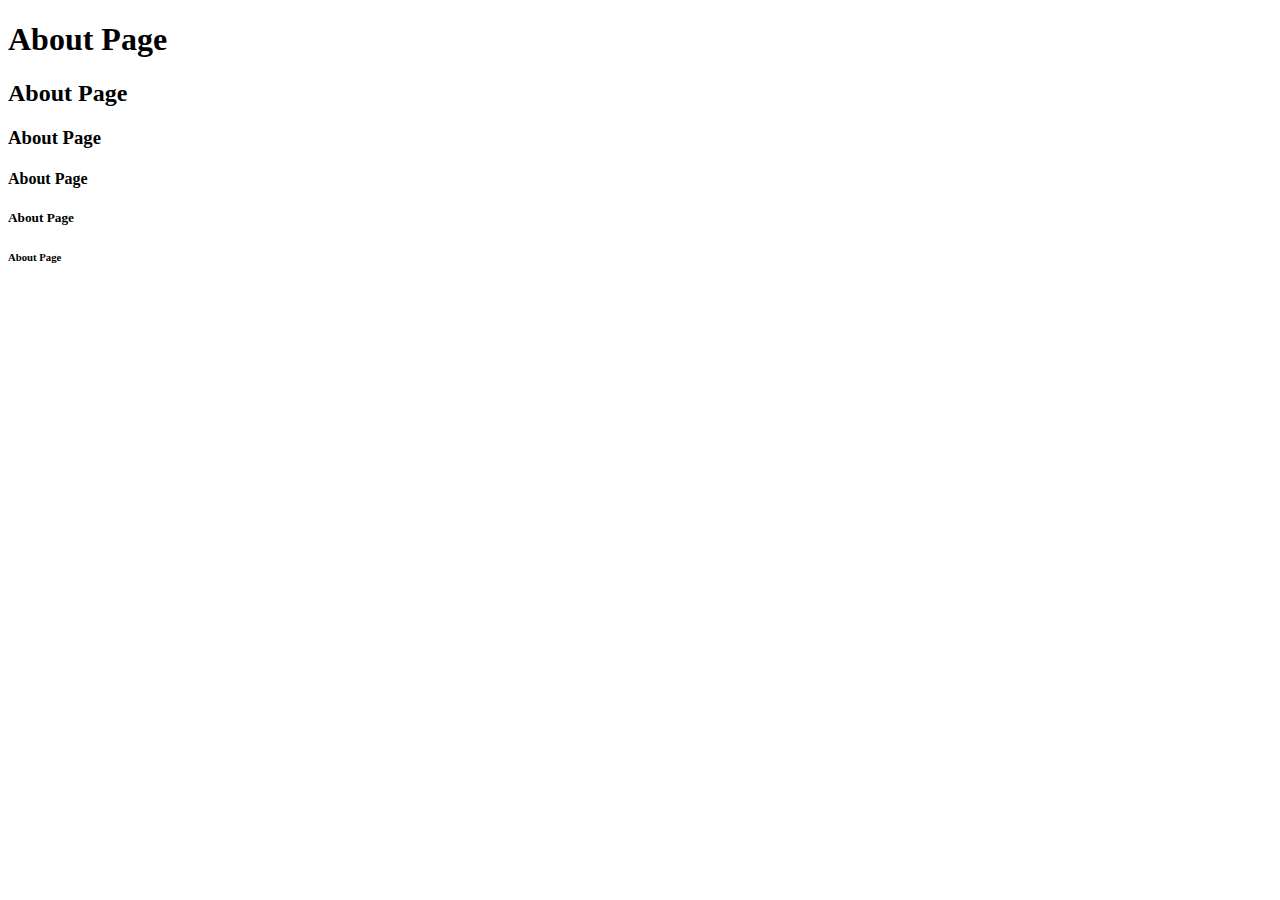
<file: about.html>
<!DOCTYPE html>
<!--[if lt IE 7]>      <html class="no-js lt-ie9 lt-ie8 lt-ie7"> <![endif]-->
<!--[if IE 7]>         <html class="no-js lt-ie9 lt-ie8"> <![endif]-->
<!--[if IE 8]>         <html class="no-js lt-ie9"> <![endif]-->
<!--[if gt IE 8]>      <html class="no-js"> <!--<![endif]-->
<html>
    <head>
        <meta charset="utf-8">
        <meta http-equiv="X-UA-Compatible" content="IE=edge">
        <title></title>
        <meta name="description" content="">
        <meta name="viewport" content="width=device-width, initial-scale=1">
        <link rel="stylesheet" href="">
    </head>
    <body>
        <!--[if lt IE 7]>
            <p class="browsehappy">You are using an <strong>outdated</strong> browser. Please <a href="#">upgrade your browser</a> to improve your experience.</p>
        <![endif]-->
        <h1>About Page</h1>
        <h2>About Page</h2>
        <h3>About Page</h3>
        <h4>About Page</h4>
        <h5>About Page</h5>
        <h6>About Page</h6>
        
        <script src="" async defer></script>
    </body>
</html>
</file>
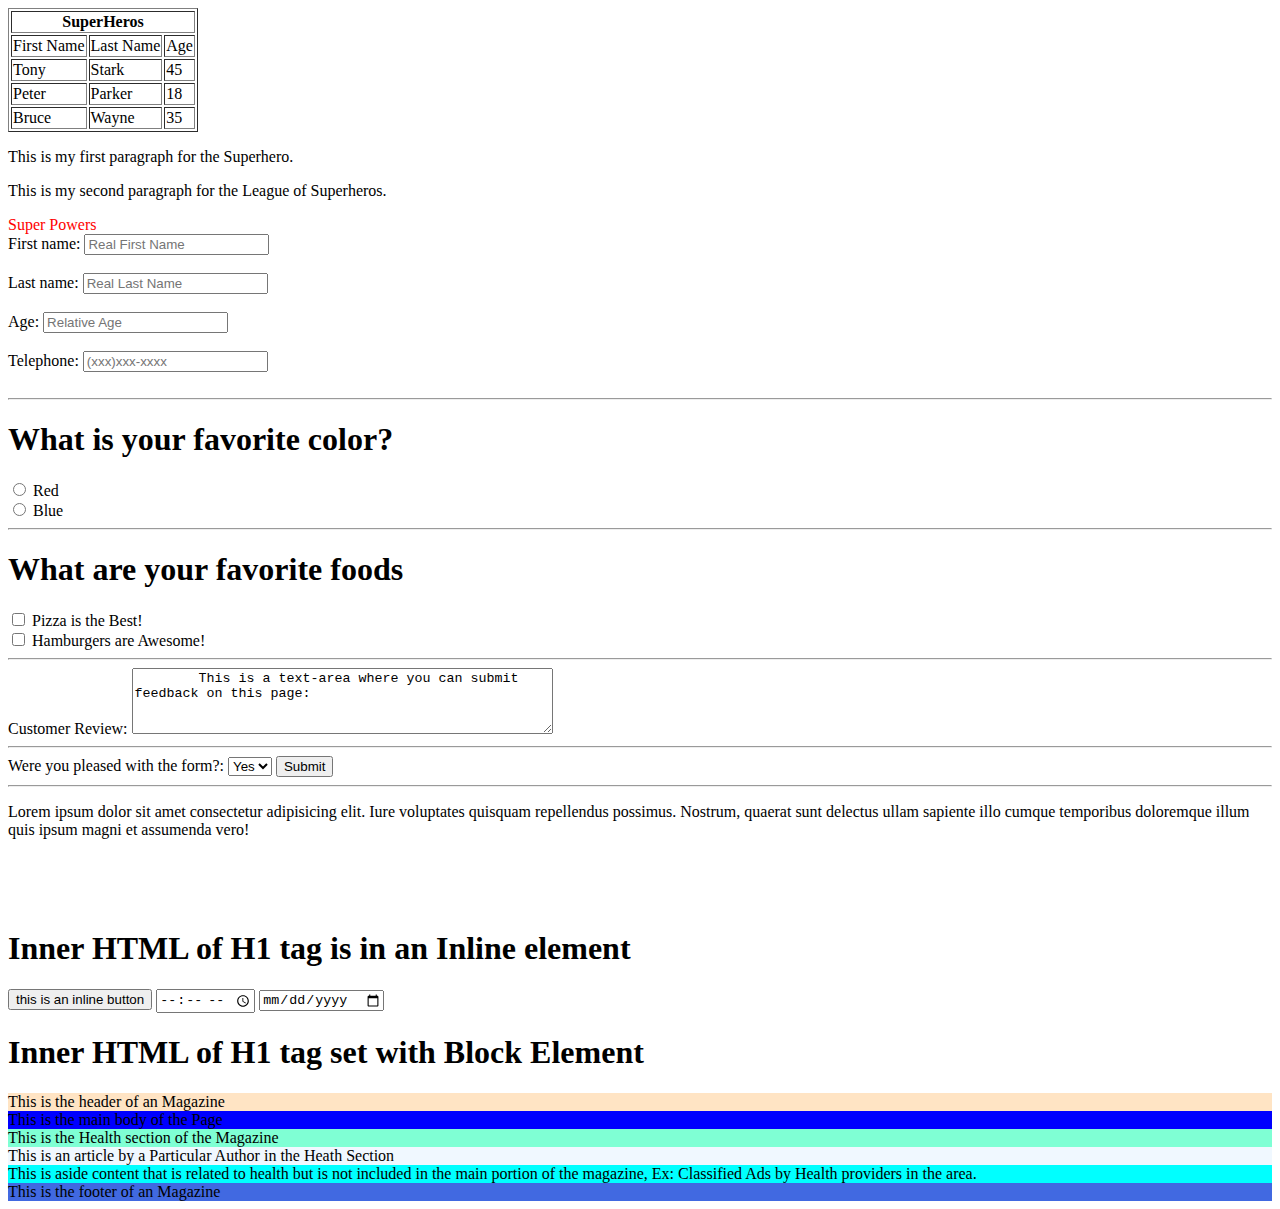
<file: day2.html>
<!DOCTYPE html>
<!--[if lt IE 7]>      <html class="no-js lt-ie9 lt-ie8 lt-ie7"> <![endif]-->
<!--[if IE 7]>         <html class="no-js lt-ie9 lt-ie8"> <![endif]-->
<!--[if IE 8]>         <html class="no-js lt-ie9"> <![endif]-->
<!--[if gt IE 8]>      <html class="no-js"> <!--<![endif]-->
<html>
    <head>
        <meta charset="utf-8">
        <meta http-equiv="X-UA-Compatible" content="IE=edge">
        <title></title>
        <meta name="description" content="">
        <meta name="viewport" content="width=device-width, initial-scale=1">
        <link rel="stylesheet" href="">
    </head>
    <body style background="https://images.pexels.com/photos/417173/pexels-photo-417173.jpeg?auto=compress&cs=tinysrgb&dpr=2&h=750&w=1260">
        <!--[if lt IE 7]>
            <p class="browsehappy">You are using an <strong>outdated</strong> browser. Please <a href="#">upgrade your browser</a> to improve your experience.</p>
        <![endif]-->
        
    <table style border="1">
        <th colspan="3">SuperHeros</th>
        <tr>
            <td>First Name</td>
            <td>Last Name</td>
            <td>Age</td>
        </tr>
        <tr>
            <td>Tony</td>
            <td>Stark</td>
            <td>45</td>
        </tr>
        <tr>
            <td>Peter</td>
            <td>Parker</td>
            <td>18</td>
        </tr>
        <tr>
            <td>Bruce</td>
            <td>Wayne</td>
            <td>35</td>
        </tr>
    </table>
    <p id="Hero">This is my first paragraph for the Superhero.</p>
    <p class="League">This is my second paragraph for the League of Superheros.</p>
    <label style="color:red"> Super Powers</label>
    <form action="" method="">
        <label for="fname">First name:</label>
        <input type="text" placeholder="Real First Name" id="fname" name="fname"><br><br>
        <label for="lname">Last name:</label>
        <input type="password" placeholder="Real Last Name" id="lname" name="lname"><br><br>
        <label for="age">Age:</label>
        <input type="number" placeholder="Relative Age" id="age" name="age"><br><br>
        <label for="tel">Telephone:</label>
        <input type="tel" placeholder="(xxx)xxx-xxxx" id="tel" name="tel" required><br><br>
        
<hr>
        <h1>What is your favorite color?</h1>
        <input type="radio" id="red" name="fav_color" value="red">
        <label for="red">Red</label><br>
        <input type="radio" id="blue" name="fav_color" value="blue">
        <label for="blue">Blue</label><br>
        <hr>
        <h1>What are your favorite foods</h1>
        <input type="checkbox" id="pizza" name="fav_food" value="Pizza">
        <label for="pizza"> Pizza is the Best!</label><br>
        <input type="checkbox" id="hamburgers" name="fav_food" value="Hamburgers">
        <label for="hamburgers"> Hamburgers are Awesome!</label><br>
        <hr>
        <label for="feedback">Customer Review:</label>
        <textarea id="feedback" name="feedback" rows="4" cols="50">
        This is a text-area where you can submit feedback on this page:
        </textarea> 
        <hr>
        <label for="satisfaction">Were you pleased with the form?:</label>
        <select name="satisfaction" id="satisfaction">
        <option value="yes">Yes</option>
        <option value="no">No</option>
        </select>
        <input type="submit" value="Submit">
      </form>
    <hr>
    <div>
        <p>Lorem ipsum dolor sit amet consectetur adipisicing elit. Iure voluptates quisquam repellendus possimus. <span>Nostrum</span>, quaerat sunt delectus ullam sapiente illo cumque temporibus doloremque illum quis ipsum magni et assumenda vero!</p>
        <br>
        <br>
        <br>
        <h1><span>Inner HTML of H1 tag is in an Inline element</span></h1>
        <button>this is an inline button</button>
        <input type="time">
        <input type='date'>
        <h1>Inner HTML of H1 tag set with Block Element</h1>
        <header style= "background-color:bisque;">This is the header of an Magazine</header>  
            <main style= "background-color:blue;">This is the main body of the Page
                <section style= "background-color:aquamarine;">This is the Health section of the Magazine
                    <article style= "background-color:aliceblue;">This is an article by a Particular Author in the Heath Section</article>
                </section>
                <aside style= "background-color:aqua;">This is aside content that is related to health but is not included in the main portion of the magazine, Ex: Classified Ads by Health providers in the area. 
                </aside>
            </main>
        <footer style= "background-color:royalblue;">This is the footer of an Magazine</footer>
    </div>
    
    
        <script src="" async defer></script>
        <!-- Week 2 Homework 2- Tables, Forms, and More
1) In your "week2" repo, add a new file named "day2.html"
2) In "day2.html" add your html boiler plate
3) Create an html table element, it should:
- have 3 columns: First Name, Last Name & Age.
- It should have 3 rows with data in each cell
4) Create a paragraph element with an id attribute set to a unique value
5) Create a paragraph element with a class set to a unique value
6) Create a label tag, the label tag should include:
- A for attribute set to a unique value
7) Create a form tag, the form should include:
- The action & method attributes can be blank or omitted for now
- an input with the type of text, it should:
- Have placeholder text of your choosing
- an id with a value that matches the for attribute of the label from the previous step
- a name with a value that matches the value of the id attribute
- should have the required attribute
NOTE: steps 8 - 15 will all be a part of the same form as above
8) Create 3 more inputs (for a total of 4 in this form so far), each should have a label and be of a type that has not been previously used.
9) Create an <h1> element with the inner HTML set to "What is your favorite color?" e.g. <h1>What is your favorite color?</h1>
10) Create two radio buttons (multiple choice), they should...
- Only be able to select one at a time, HINT: same name attribute value
- They should have a <label> element before them to label each radio button option
- They should have a value that is appropriate to the label inner HTML
- Carry a value associated with the corresponding label
11) Create an <h1> element with the inner HTML set to "What are your favorite foods?"
12) Create at least two checkboxes, they should...
- All have the same value for the name attribute
- All should have a <label> element before them to label each checkbox option
- They should have a value that is appropriate to the label inner HTML
13) Include one <textarea> element
14) A select dropdown, it should...
- A name attribute (the select element)
- Have at least two option element children with value attributes
15) A submit button, can be either an input element or a button element but must have a type of submit
16) Create a div element with a paragraph element nested inside of it
17) The paragraph element should have some dummy text, choose one word from the dummy text and surround it in a <span> tag
18) Enter three <br> tags
19) Create an h1 element with the innerHTML set to inline elements
20) Create 3 different inline elements
21) Create an h1 element with the innerHTML set to block elements
22) Create 3 different block elements -->
    </body>
</html>
</file>
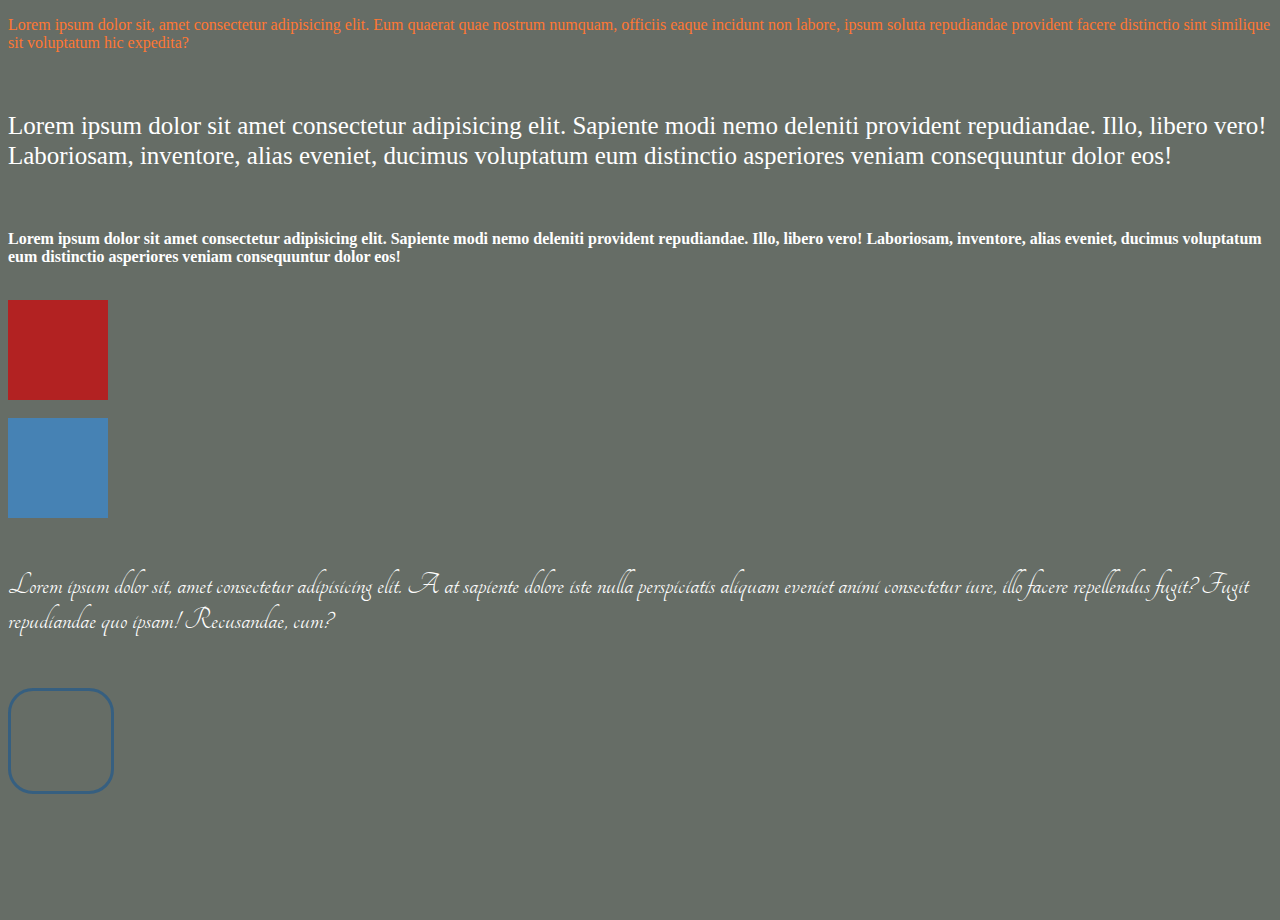
<file: day3.html>
<!DOCTYPE html>
<html lang="en">
<head>
    <meta charset="UTF-8">
    <meta name="viewport" content="width=device-width, initial-scale=1.0">
    <link rel="stylesheet" href="day3.css">
    <link rel="stylesheet"
    href="https://fonts.googleapis.com/css?family=Tangerine">
    <title>Document</title>
</head>
<body>
    <p id="red">Lorem ipsum dolor sit, amet consectetur adipisicing elit. Eum quaerat quae nostrum numquam, officiis eaque incidunt non labore, ipsum soluta repudiandae provident facere distinctio sint similique sit voluptatum hic expedita?</p>
    <br>
    <p class="green big">Lorem ipsum dolor sit amet consectetur adipisicing elit. Sapiente modi nemo deleniti provident repudiandae. Illo, libero vero! Laboriosam, inventore, alias eveniet, ducimus voluptatum eum distinctio asperiores veniam consequuntur dolor eos!</p>
    <br>
    <p class="green bold">Lorem ipsum dolor sit amet consectetur adipisicing elit. Sapiente modi nemo deleniti provident repudiandae. Illo, libero vero! Laboriosam, inventore, alias eveniet, ducimus voluptatum eum distinctio asperiores veniam consequuntur dolor eos!</p>
    <br>
    <div class="box-1"></div>
    <br>
    <div class="box-2"></div>
    <br>
    <p id="cool-font">Lorem ipsum dolor sit, amet consectetur adipisicing elit. A at sapiente dolore iste nulla perspiciatis aliquam eveniet animi consectetur iure, illo facere repellendus fugit? Fugit repudiandae quo ipsam! Recusandae, cum?</p>
    <br>
    <div class="border"></div>
    <br>
    <div class="img"></div>
</body>
</html>
</file>
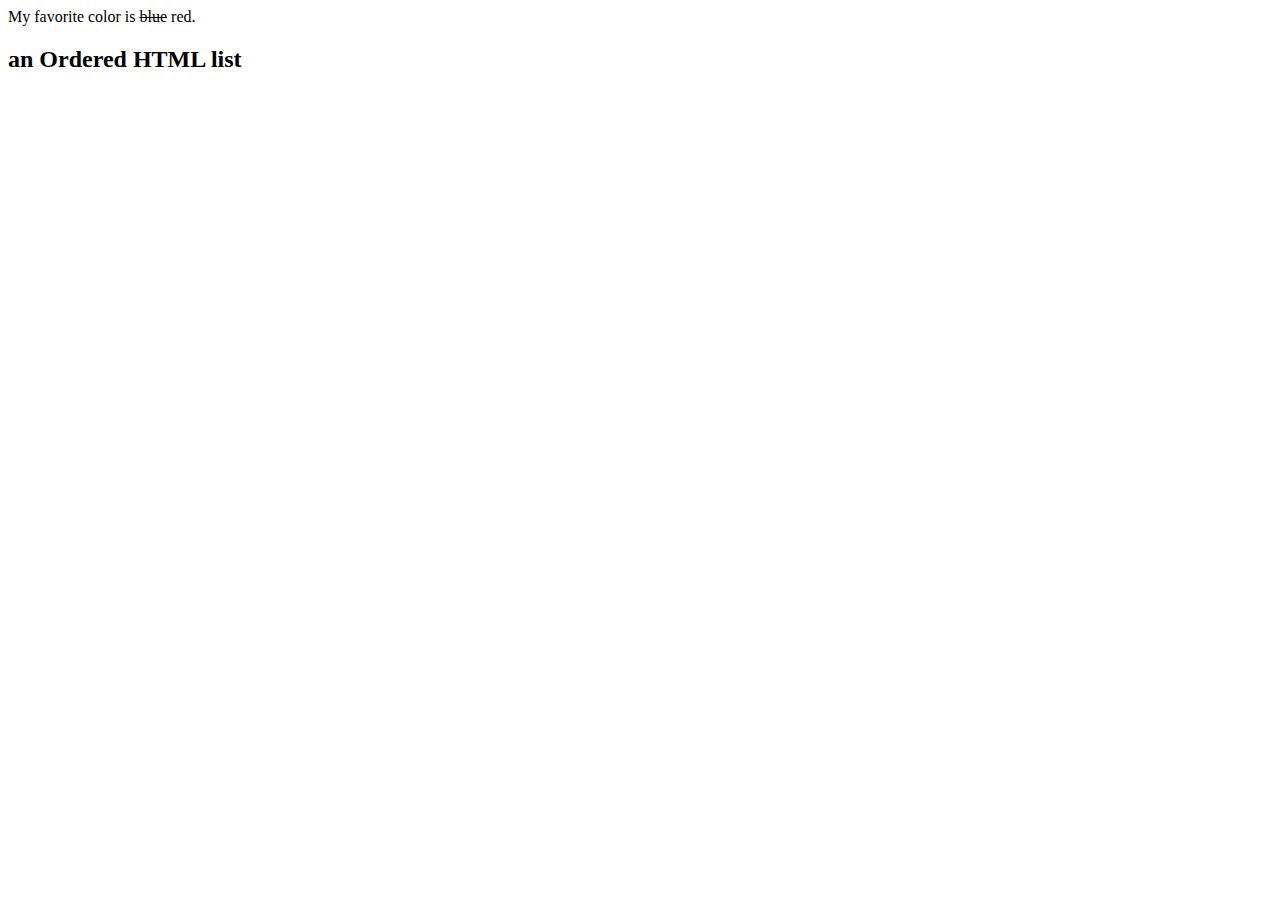
<file: notes.html>
<html>
<body>
<p> My favorite color is <del>blue</del> red.</p>
<h2> an Ordered HTML list</h2>
<ol></ol>

<script>
    /* anchor tags-
    href: attribute specifies the link destination: 
    mailto: used to send email
    internal vs external link
        absolute vs relative paths
    Wrapping elements with anchor tags
    the <a> tag defines a hyperlink
    link to new window
    link to position
    HTML lists
    Unordered list starts with a <ul> tag<li>
    ordered list <ol> <li>
    SEQUENTIAL

    Nesting lists: lists within lists. 
    description lists: a list of terms with a description of each term. dictionary/encyclopedia
    image:
    src: attribute that specifies the image used in the element. 
    alt: attribute that specifies the caption.

    VIDEO
    embedded videos, controls, source
    AUDIO
    controls, source
    src/type
    unsupported message
    unsplash, pexels, free-stock-music.com// youtube with audio embedded into site then link to 
    high quality images, create an account

    TABLES: FOR TABULATED DATA
    table: allows web developers to arrange tabulated data into rows and columns
    allows for organizing information better. 
    tr: defines a row of cells in a table. 
    thead: element defines a set of rows defining the head of the columns
    tbody
    td colspan attribute
    td rowspan attribute
    scope
    id: attribute is used to specify a unique id for an html element. 
    unique identifier for an HTML element
    #
    class: attribute is often used to point to a class name in a style sheet. 
    group of html elements
    "."
    HTML FORMS 
    METHOD AND ACTION ARE THE MOST IMPORTANT PART OF FORMS
    form takes data and submitted, depending on method, post info inside the method
    get method is a blank message. post for sending content to the server to be processed
    get method sends a set of parameters(request parameters)post method is not shown in the url(dont send sensitive info in post method, value of attribute name is what you are sending)
    Element is a container for different type of input element 
    good way to organize the input
    method attribute how to send form-data is sent to the page specified in the action attribute"get"
    get method appends the form data to the url
    post method
    ACTION-page we are pointing to, action attribute where to send the form data when form is submitted
    Input element is used to create interactive controls for web based forms in order to accept data from the user:
    Label
    textarea: defines a multi-line text input control. draws a textbox(drafting out a blog and store the content in a meaningful way 
    select: comes with option//dropdown menu
    set the name attribute and that is what is actually getting processed in the serve. 
    option, value, selected
    fieldset provides a grouping with a legend
    fieldset, legend, input type
    HIDDEN INPUTS:
    hidden let web developers include data but not shown on the page but visible in the debugger
    hidden but still can be used/accessed. both are submitted in form
    Submit Button
    Div defines a division or section in an HTML document. used as a container for html elements
    SPAN is a generic wrapper
    element name.class name
    block vs inline element
    blocklevel element always starts on a new line like div
    inline element doesnt start on a new line like span

    HTML 5
    <header>: represents introductory content, group of navigational aids. 
    just an html element that helps with navigation
    <nav>takes you to a different section of the web page
    footer, copyright info, contact us, trademark, disiclaimer
    aside, content is indirectly related to the documents main content
    section
    
    CASCADING STYLE SHEETS (CSS)
    selectors {
    properties goes on the inside of a selector
    value which value should the property be set to}
        allows you to create great looking web pages
        presents to the user how they are styled and laid out
    Specificity way to narrow the selection on an element
    !Important exception
    rule in css is used to add more importance to a property/value than normal
    div#test span {color: green};
    a way to nest out
    mulitple selectors
    a div and a paragraph styled to a color blue
    nested selectors
    table.colotable td{
        text-align: center;
    }...
    CSS PROPERTIES AND VALUES
    Declaration block, DOM 
    DOM - a document, stored in a structured way, fundamental building block of a website
    properties- the specific thing we want to style of the content
    unsplash open image in a new tab
    values 
    declarations- specify multiple properties and multiple values
    hexidecimal is a way to represent a color in a numberic system
    css-tricks.com
    rgb
    CSS UNITS 
    h1 {
        font-size: 60px;
    }
    Absolute (always)
    px/others
    Relative (responsive)
    percentages/em/rem/vw/vh 
    relative is as page is scaled then its relative for each size
    CSS FONTS
    font family: the heirarchical group that a font belongs to
    CSS Height and width
    Max width- for css on that area
    Borders
    specifiy the width, color and style
    Element.Class{property:value}
    Background
    opacity from 1: 0.1
    can use rgba color scheme too. 

    */
</script>
<table>
    <t</tr>
</table>
</body>

</html>
</file>
<file: day3.css>
#red {
    color: #ff7733;
}
.green {
    color: 80, 152, 79; 
}
.big {
    font-size: 25px;
    line-height: 30px;
}
.bold {
    font-weight: bold;
}
div {
    height: 100px;
    width: 100px;
}
.box-1 {
    background-color: firebrick;
}
.box-2 {
    background-color: steelblue;
}
body {
    background-color: #666d66;
    color: white;
}
#cool-font {
    font-family: 'Tangerine', serif;
    font-size: 32px;
}
.border {
    border: 3px solid rgb(54, 95, 128);
    border-radius: 25px;
}
.img {
    background-image: url("https://images.pexels.com/photos/957024/forest-trees-perspective-bright-957024.jpeg?auto=compress&cs=tinysrgb&dpr=2&h=750&w=1260");
    background-position: center;
    background-repeat: no-repeat;
}
</file>
